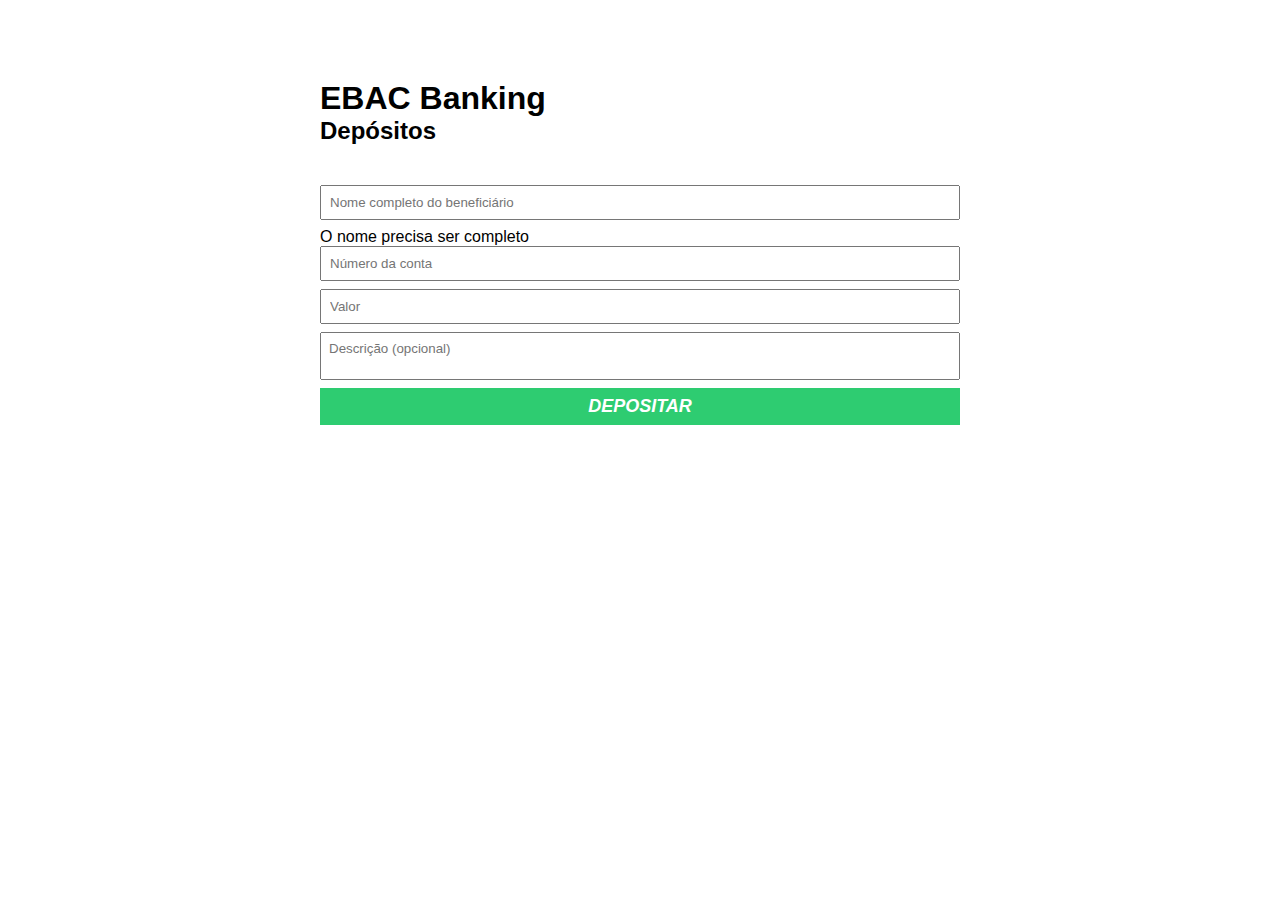
<file: index.html>
<!DOCTYPE html>
<html lang="pt-BR">
<head>
    <meta charset="UTF-8">
    <meta http-equiv="X-UA-Compatible" content="IE=edge">
    <meta name="viewport" content="width=device-width, initial-scale=1.0">
    <title>HTML com JS</title>
    <link rel="stylesheet" href="./main.css" />
</head>
<body>
    <div class="container">
        <h1>EBAC Banking</h1>
        <h2>Depósitos</h2>
        <form id="form-deposito">
            <input type="text" required placeholder="Nome completo do beneficiário" />
            <p class="error-messager">
                O nome precisa ser completo
            </p>
            <input type="number" required placeholder="Número da conta" />
            <input type="number" required placeholder="Valor" />
            <textarea placeholder="Descrição (opcional)"></textarea>
            <button type="submit">Depositar</button>
        </form>
        <p class="sucess-message"></p>
    </div>
    <script src="./main.js"></script>
    
</body>
</html>
</file>
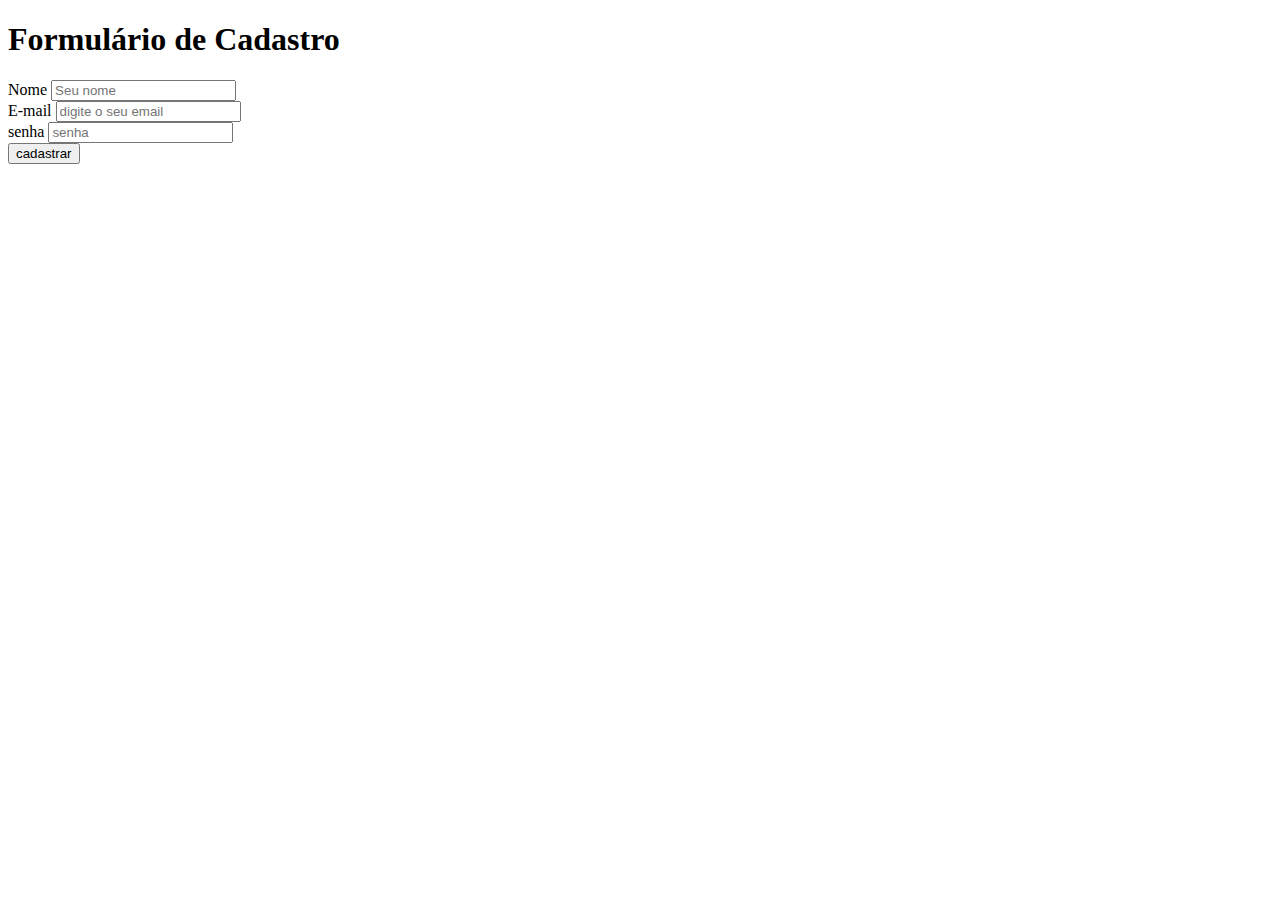
<file: Html/Formulário.html>
<!DOCTYPE html>
<html lang="en">
<head>
    <meta charset="UTF-8">
    <meta http-equiv="X-UA-Compatible" content="IE=edge">
    <meta name="viewport" content="width=device-width, initial-scale=1.0">
    <title>Formulário</title>
</head>
<body>
    <h1>Formulário de Cadastro</h1>
    <form>
        <label>Nome</label>
        <input type="text" placeholder="Seu nome" />
        <br />
        <label for="email">E-mail</label>
        <input id="email" type="email" placeholder="digite o seu email"  />
        <br />
        <label>senha</label>
        <input type="password" placeholder="senha" /> <br />
        <button>cadastrar</button>
    </form>
    
</body>
</html>
</file>
<file: main.css>
* {
    margin: 0;
    padding: 0;
    box-sizing: border-box;
    font-family: sans-serif;
}


.container {
    margin: 80px auto;
    max-width: 640px;
    width: 100%;
}

form {
    margin-top: 40px;
}

input, textarea, button {
    display: block;
    padding: 8px;
    margin-bottom: 8px;
    width: 100%;
    resize: none;
}

button {
    background-color: #2ecc71;
    border: none;
    text-transform: uppercase;
    color: #fff;
    font-weight: bold;
    font-size: 18px;
    font-style: italic;
    cursor: pointer;
}

button:hover {
    background-color: #27ae60;
}

.sucess-message {
    background-color: #27ae60;
    padding: 16px;
    color: #fff;
    display: none;
}


.error-message {
    font-size: 12px;
    padding: 8px;
    background-color: red;
    color: #fff;
    margin-bottom: 8px;
    display: none;
}

input.error {
    color: red;
    border-color: red;
    outline-color: red;
}
</file>
